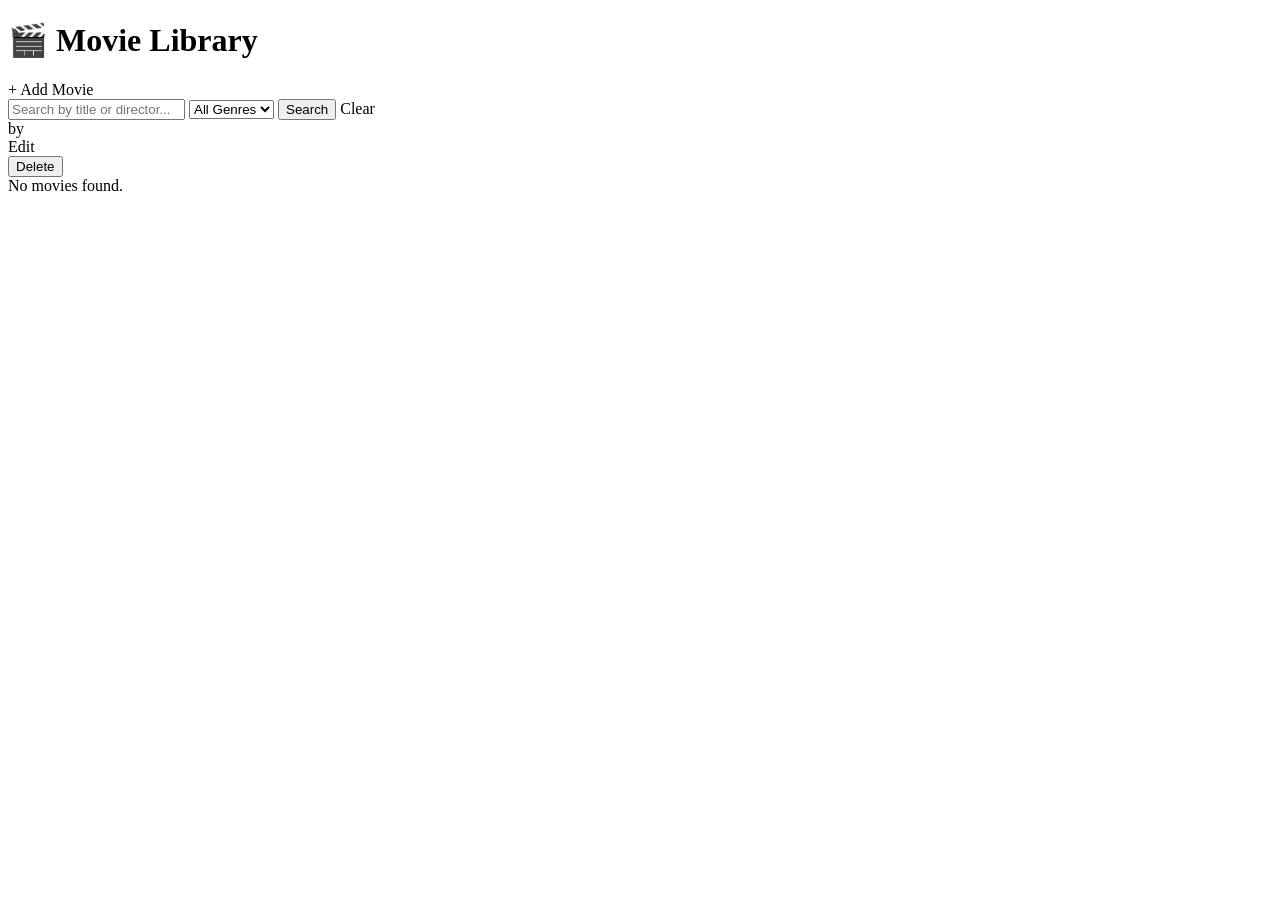
<file: src/main/resources/templates/movies/index.html>
<!DOCTYPE html>
<html lang="en" xmlns:th="http://www.thymeleaf.org">
<head>
  <meta charset="UTF-8"/>
  <title>Movie Library</title>
  <link rel="stylesheet" th:href="@{/css/style.css}"/>
</head>
<body>

<header>
  <h1>🎬 Movie Library</h1>
  <a class="btn btn-primary" th:href="@{/movies/new}">+ Add Movie</a>
</header>

<div class="toolbar">
  <form method="get" th:action="@{/movies}" class="search-form">
    <input type="text" name="q" placeholder="Search by title or director..."
           th:value="${q}"/>
    <select name="genre" onchange="this.form.submit()">
      <option value="">All Genres</option>
      <option th:each="g : ${genres}"
              th:value="${g}"
              th:text="${g}"
              th:selected="${g == selectedGenre}"/>
    </select>
    <button type="submit" class="btn btn-secondary">Search</button>
    <a th:href="@{/movies}" class="btn btn-secondary">Clear</a>
  </form>
</div>

<div class="grid">
  <div class="card" th:each="movie : ${movies}">
    <div class="card-title" th:text="${movie.title}"></div>
    <div class="card-director">by <span th:text="${movie.director}"></span></div>
    <div class="card-meta">
      <span class="badge badge-genre" th:text="${movie.genre ?: 'Unknown'}"></span>
      <span class="badge badge-year" th:text="${movie.year}"></span>
      <span class="badge badge-rating" th:text="'★ ' + ${movie.rating} + '/10'"></span>
    </div>
    <div class="card-actions">
      <a class="btn btn-secondary" th:href="@{/movies/{id}/edit(id=${movie.id})}">Edit</a>
      <form th:action="@{/movies/{id}/delete(id=${movie.id})}" method="post"
            onsubmit="return confirm('Delete this movie?')">
        <button type="submit" class="btn btn-danger">Delete</button>
      </form>
    </div>
  </div>
</div>

<div class="empty" th:if="${#lists.isEmpty(movies)}">No movies found.</div>

</body>
</html>
</file>
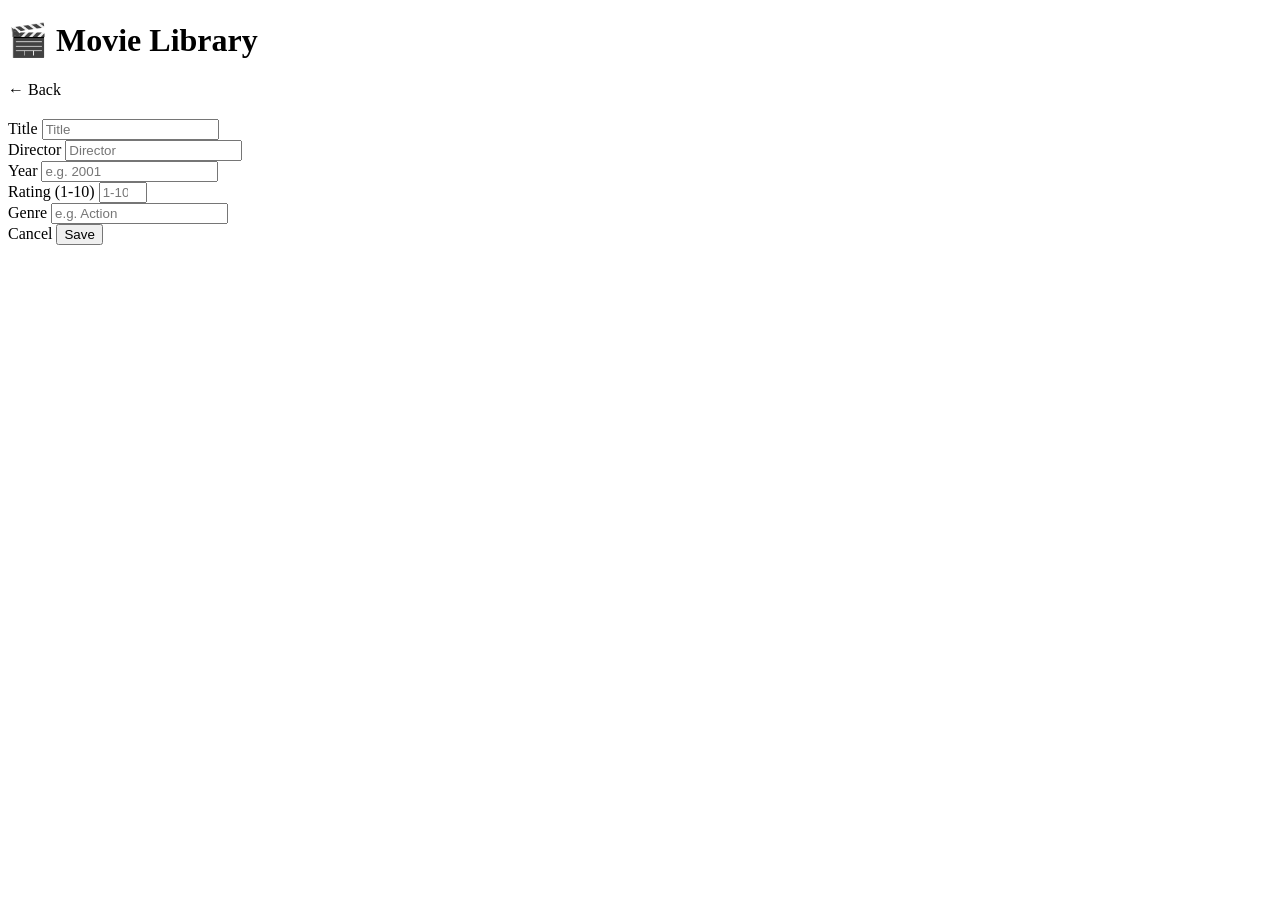
<file: src/main/resources/templates/movies/form.html>
<!DOCTYPE html>
<html lang="en" xmlns:th="http://www.thymeleaf.org">
<head>
  <meta charset="UTF-8"/>
  <title th:text="${movie.id == null} ? 'Add Movie' : 'Edit Movie'">Movie Form</title>
  <link rel="stylesheet" th:href="@{/css/style.css}"/>
</head>
<body>

<header>
  <h1>🎬 Movie Library</h1>
  <a class="btn btn-secondary" th:href="@{/movies}">← Back</a>
</header>

<div class="form-container">
  <h2 th:text="${movie.id == null} ? 'Add Movie' : 'Edit Movie'"></h2>

  <form th:action="${movie.id == null} ? @{/movies} : @{/movies/{id}(id=${movie.id})}"
        th:object="${movie}"
        method="post">

    <div class="form-group">
      <label>Title</label>
      <input type="text" th:field="*{title}" placeholder="Title"/>
      <span class="error" th:if="${#fields.hasErrors('title')}"
            th:errors="*{title}"></span>
    </div>

    <div class="form-group">
      <label>Director</label>
      <input type="text" th:field="*{director}" placeholder="Director"/>
      <span class="error" th:if="${#fields.hasErrors('director')}"
            th:errors="*{director}"></span>
    </div>

    <div class="form-group">
      <label>Year</label>
      <input type="number" th:field="*{year}" placeholder="e.g. 2001"/>
      <span class="error" th:if="${#fields.hasErrors('year')}"
            th:errors="*{year}"></span>
    </div>

    <div class="form-group">
      <label>Rating (1-10)</label>
      <input type="number" th:field="*{rating}" min="1" max="10" placeholder="1-10"/>
      <span class="error" th:if="${#fields.hasErrors('rating')}"
            th:errors="*{rating}"></span>
    </div>

    <div class="form-group">
      <label>Genre</label>
      <input type="text" th:field="*{genre}" placeholder="e.g. Action"/>
    </div>

    <div class="form-actions">
      <a class="btn btn-secondary" th:href="@{/movies}">Cancel</a>
      <button type="submit" class="btn btn-primary">Save</button>
    </div>
  </form>
</div>

</body>
</html>
</file>
